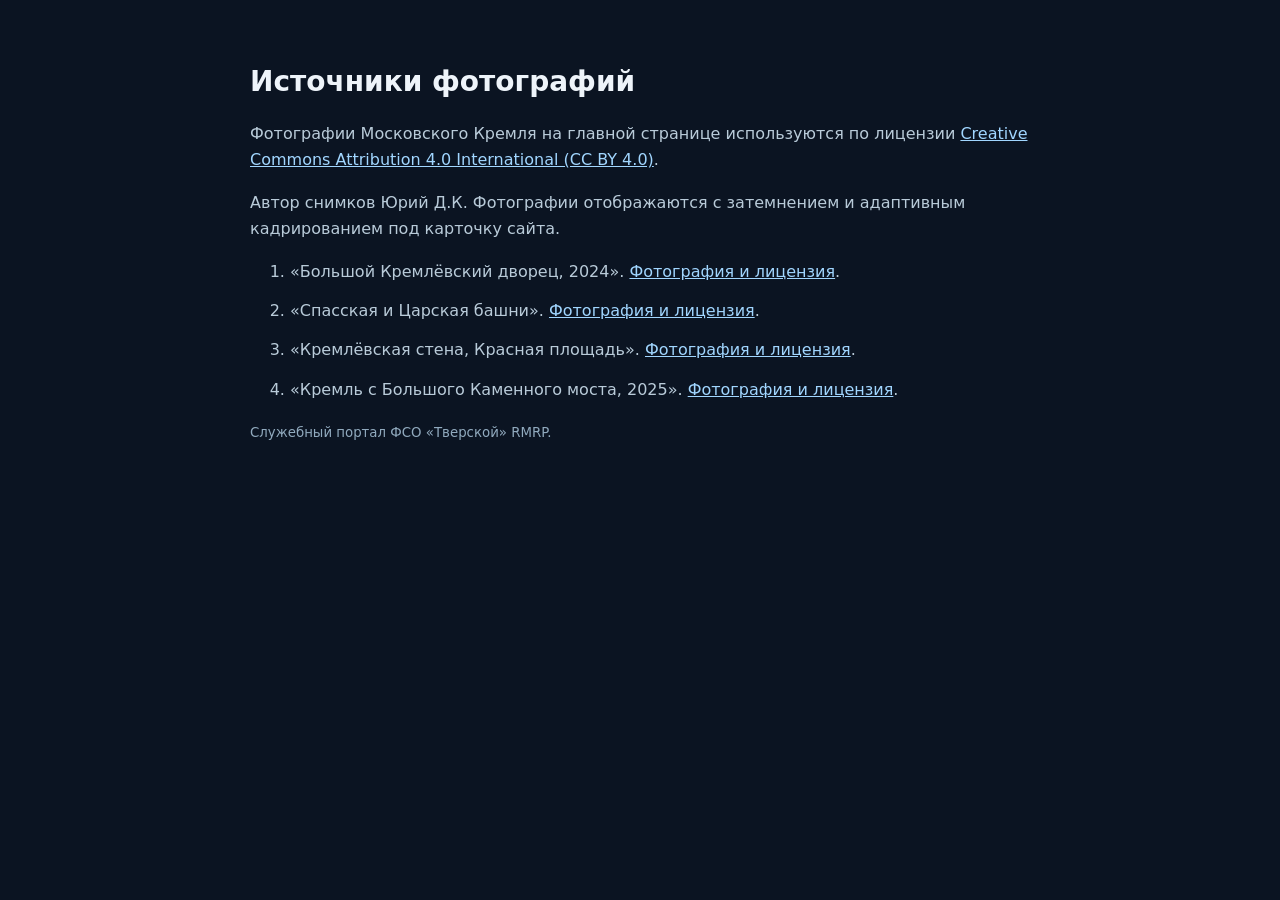
<file: assets/hero-photo-sources.html>
<!doctype html>
<html lang="ru">
<head><meta charset="utf-8"><meta name="viewport" content="width=device-width,initial-scale=1">
<title>Источники фотографий | ФСО Тверской</title>
<style>html{background:#0b1422;color:#eef4fa;font:16px/1.65 system-ui,Arial,sans-serif}body{max-width:780px;margin:0 auto;padding:40px 24px 80px}h1{font-size:28px;margin-bottom:8px}p,li{color:#b9cbd9}a{color:#a1d6ff}li{margin:13px 0}small{color:#91aabe}</style></head>
<body><h1>Источники фотографий</h1>
<p>Фотографии Московского Кремля на главной странице используются по лицензии <a href="https://creativecommons.org/licenses/by/4.0/" target="_blank" rel="noopener noreferrer">Creative Commons Attribution 4.0 International (CC BY 4.0)</a>.</p>
<p>Автор снимков Юрий Д.К. Фотографии отображаются с затемнением и адаптивным кадрированием под карточку сайта.</p>
<ol>
<li>«Большой Кремлёвский дворец, 2024». <a href="https://commons.wikimedia.org/wiki/File:Grand_Kremlin_Palace_2024_2.jpg">Фотография и лицензия</a>.</li>
<li>«Спасская и Царская башни». <a href="https://commons.wikimedia.org/wiki/File:Moscow_-_Spasskaya_and_Tsarskaya_Towers.jpg">Фотография и лицензия</a>.</li>
<li>«Кремлёвская стена, Красная площадь». <a href="https://commons.wikimedia.org/wiki/File:Moscow_-_Red_Square%2C_the_Kremlin_Wall.jpg">Фотография и лицензия</a>.</li>
<li>«Кремль с Большого Каменного моста, 2025». <a href="https://commons.wikimedia.org/wiki/File:Moscow_-_2025_-_View_of_the_Kremlin_from_the_Bolshoi_Kamenny_Bridge.jpg">Фотография и лицензия</a>.</li>
</ol><small>Служебный портал ФСО «Тверской» RMRP.</small></body></html>
</file>
